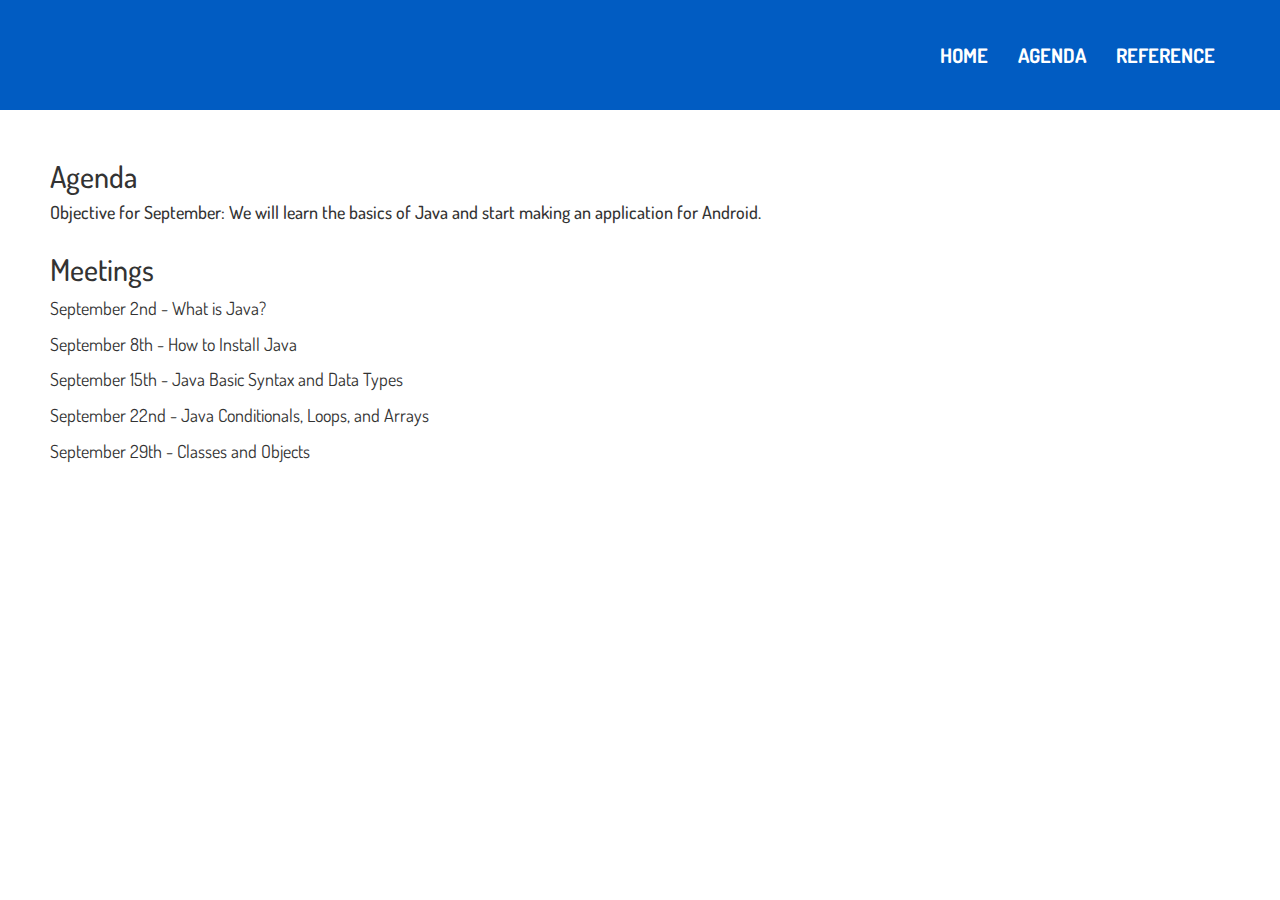
<file: agenda/agenda.htm>
<!DOCTYPE html>
<html>
<head>
    <title>Panther Programs</title>
    <meta charset="utf-8">
    <meta name="viewport" content="width=device-width, initial-scale=1">
    <link rel="stylesheet" href="https://maxcdn.bootstrapcdn.com/bootstrap/3.3.7/css/bootstrap.min.css">
    <link href="https://fonts.googleapis.com/css?family=Dosis" rel="stylesheet">
    <link rel="stylesheet" href="/../css/main.css">
</head>
<body>
<nav class="navbar navbar-default">
    <div class="default-color">
        <div class="container-fluid">
            <div class="navbar-header">
                <button type="button" class="navbar-toggle" data-toggle="collapse" data-target=".navbar-collapse">
                    <span class="icon-bar"></span>
                    <span class="icon-bar"></span>
                    <span class="icon-bar"></span>
                </button>
            </div>
            <div class="collapse navbar-collapse">
                <ul class="nav navbar-nav navbar-right">
                    <li><a href="https://pantherprograms.github.io"><strong>HOME</strong></a></li>
                    <li><a href="../agenda/agenda.htm"><strong>AGENDA</strong></a></li>
                    <li><a href="../reference/reference.htm"><strong>REFERENCE</strong></a></li>
                </ul>
            </div>
        </div>
    </div>
</nav>
<div class="container-fluid">
    <h2>Agenda</h2>
    <h4>Objective for September: We will learn the basics of Java and start making an application for Android.</h4>
    <div class="row">
        <div class="col-sm-8">
            <h2>Meetings</h2>
                <p>September 2nd - What is Java?</p>
                <p>September 8th - How to Install Java</p>
                <p>September 15th - Java Basic Syntax and Data Types</p>
                <p>September 22nd - Java Conditionals, Loops, and Arrays</p>
                <p>September 29th - Classes and Objects</p>
        </div>
    </div>
</div>
<script src="https://ajax.googleapis.com/ajax/libs/jquery/3.1.0/jquery.min.js"></script>
<script src="https://maxcdn.bootstrapcdn.com/bootstrap/3.3.7/js/bootstrap.min.js"></script>
</body>
</html>
</file>
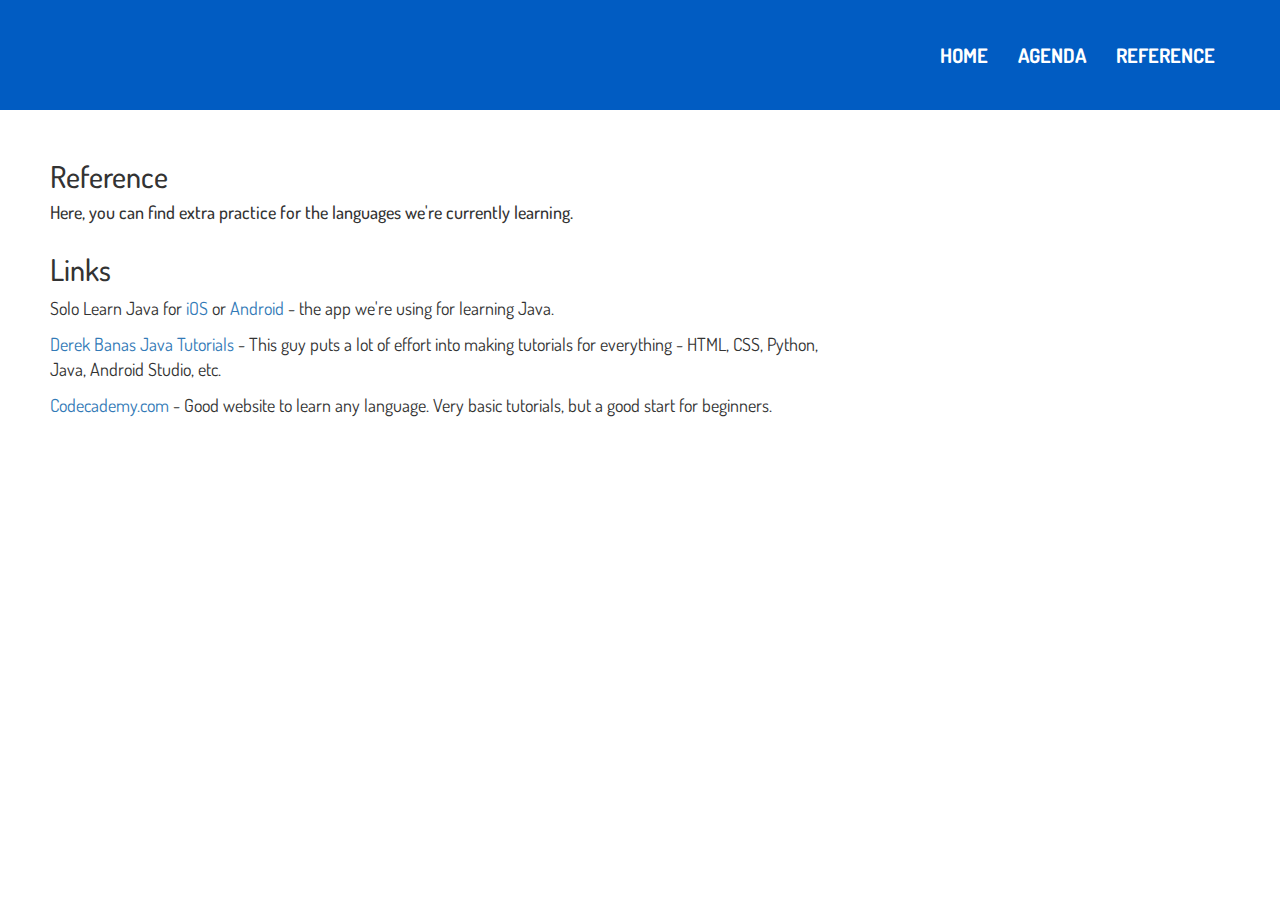
<file: reference/reference.htm>
<!DOCTYPE html>
<html>
<head>
    <title>Panther Programs</title>
    <meta charset="utf-8">
    <meta name="viewport" content="width=device-width, initial-scale=1">
    <link rel="stylesheet" href="https://maxcdn.bootstrapcdn.com/bootstrap/3.3.7/css/bootstrap.min.css">
    <link href="https://fonts.googleapis.com/css?family=Dosis" rel="stylesheet">
    <link rel="stylesheet" href="/../css/main.css">
</head>
<body>
<nav class="navbar navbar-default">
    <div class="default-color">
        <div class="container-fluid">
            <div class="navbar-header">
                <button type="button" class="navbar-toggle" data-toggle="collapse" data-target=".navbar-collapse">
                    <span class="icon-bar"></span>
                    <span class="icon-bar"></span>
                    <span class="icon-bar"></span>
                </button>
            </div>
            <div class="collapse navbar-collapse">
                <ul class="nav navbar-nav navbar-right">
                    <li><a href="https://pantherprograms.github.io"><strong>HOME</strong></a></li>
                    <li><a href="../agenda/agenda.htm"><strong>AGENDA</strong></a></li>
                    <li><a href="../reference/reference.htm"><strong>REFERENCE</strong></a></li>
                </ul>
            </div>
        </div>
    </div>
</nav>
<div class="container-fluid">
    <h2>Reference</h2>
    <h4>Here, you can find extra practice for the languages we're currently learning.</h4>
    <div class="row">
        <div class="col-sm-8">
            <h2>Links</h2>
            <p>Solo Learn Java for <a href="https://itunes.apple.com/us/app/learn-java-pro/id961615044?mt=8">iOS</a> or <a href="https://play.google.com/store/apps/details?id=com.sololearn.java&hl=en">Android</a> - the app we're using for learning Java.</p>
            <p><a href="https://www.youtube.com/playlist?list=PLE7E8B7F4856C9B19">Derek Banas Java Tutorials</a> - This guy puts a lot of effort into making tutorials for everything - HTML, CSS, Python, Java, Android Studio, etc.</p>
            <p><a href="https://www.codecademy.com/">Codecademy.com</a> - Good website to learn any language.  Very basic tutorials, but a good start for beginners.</p>
        </div>
    </div>
</div>
<script src="https://ajax.googleapis.com/ajax/libs/jquery/3.1.0/jquery.min.js"></script>
<script src="https://maxcdn.bootstrapcdn.com/bootstrap/3.3.7/js/bootstrap.min.js"></script>
</body>
</html>
</file>
<file: css/main.css>
body {
    font-family: Dosis, sans-serif;
}
p {
    font-size: 18px;
}
.navbar-default {
    background-color: #015cc2;
    border: 0;
    border-radius: 0;
    margin-bottom: 0;
    font-family: Dosis, sans-serif;
}
.navbar-default .navbar-nav > li > a {
    color: #ffffff;
    font-size: 20px;
    font-family: Dosis, sans-serif;
}
.navbar-nav li a:hover {
    color: #015cc2 !important;
    background-color: #ffffff !important;
}
.navbar-default .navbar-toggle {
    border-color: transparent;
    color: #ffffff !important;
}
.jumbotron {
    color: #ffffff;
    font-family: Dosis, sans-serif;
    padding: 25px 25px 50px;
}
.container-fluid {
    padding: 30px 50px;
}
@media (max-width: 480px) {
    .container-fluid {
        padding: 0px 20px 0px 20px ;
    }
    .col-sm-4 {
        text-align: center;
    }
    #email {
        padding-bottom: 30px;
    }
}
.default-color {
    background-color: #015cc2;
}
.darkblue-color {
    margin-top: 0;
    margin-bottom: 0;
    padding-top: 25px;
    padding-bottom: 25px;
    background-color: #013c7f;
    color: #ffffff;
}
.image {
    margin-top: 30px;
    margin-left: auto;
    margin-right: auto;
}
.goal-color {
    background-color: #efefef;
}
.padding {
    padding-top: 75px;
    padding-bottom: 75px;
}
.contact {
    padding-bottom: 20px;
}
.footer {
    padding-top: 20px;
    padding-left: 20px;
    padding-bottom: 20px;
    color: white;
}

#footertext {
float: right;
padding-top: 10px;
padding-right: 10px;
}
</file>
